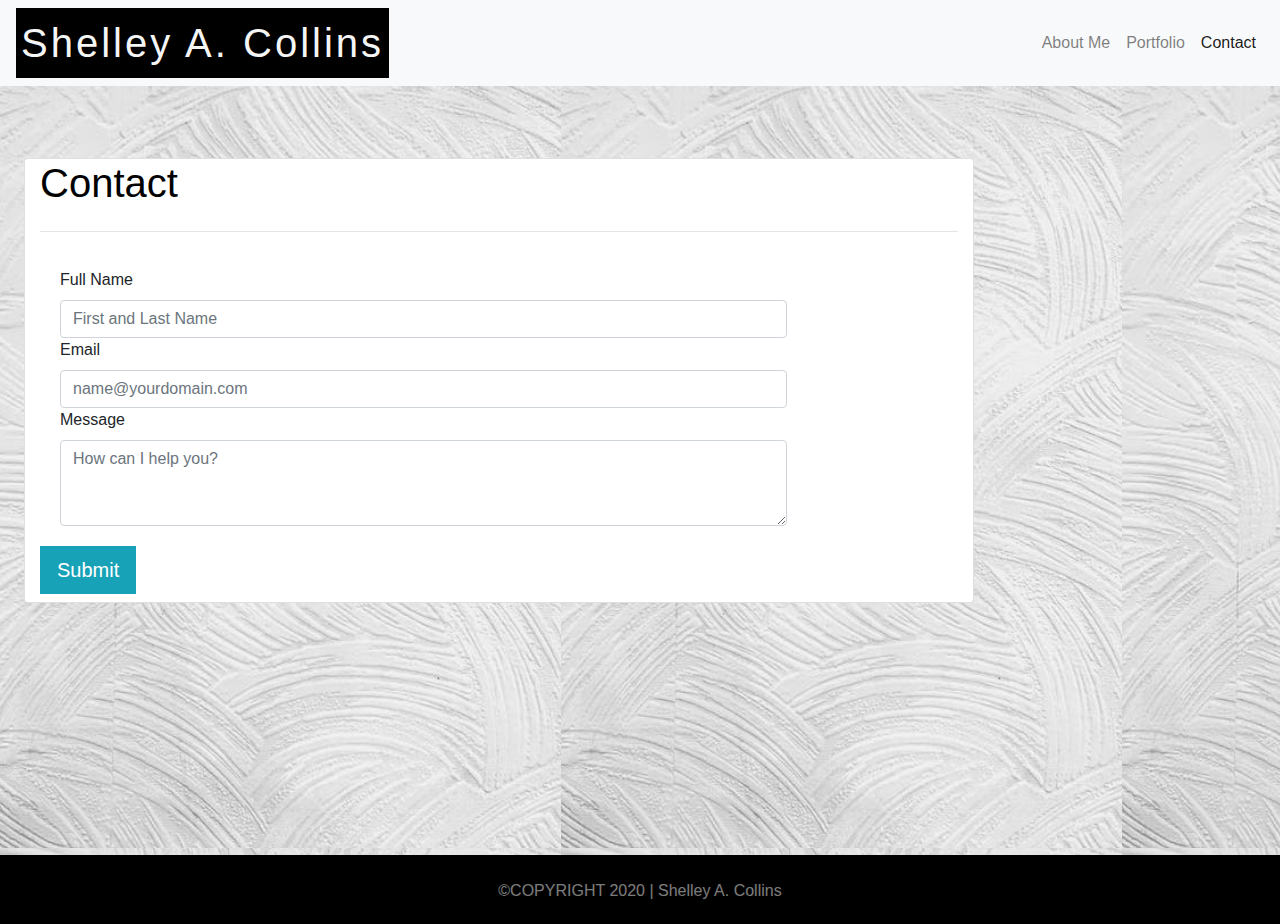
<file: contact.html>
<!DOCTYPE html>
<html lang="en">

<head>
    <title>Contact Information</title>
    <meta charset="utf-8">
    <meta http-equiv="X-UA-Compatible" content="IE=edge">
    <meta name="description" content="">
    <meta name="viewport" content="width=device-width, initial-scale=1">
    <!-- bootstrap -->
    <link href="bootstrap.min.css" rel="stylesheet">
    <link href="style.css" rel="stylesheet">
</head>

<body>
    <nav class="navbar navbar-expand-lg navbar-light bg-light">
        <a class="navbar-brand" id="brandlink" href="#">Shelley A. Collins</a>
        <button class="navbar-toggler" type="button" data-toggle="collapse" data-target="#navbarSupportedContent" aria-controls="navbarSupportedContent" aria-expanded="false" aria-label="Toggle navigation">
                <span class="navbar-toggler-icon"></span>
              </button>
        <div class="collapse navbar-collapse" id="navbarSupportedContent">
            <ul class="navbar-nav ml-auto">
                <li class="nav-item">
                    <a class="nav-link" href="index.html">About Me</a>
                </li>
                <li class="nav-item">
                    <a class="nav-link" href="portfolio.html">Portfolio</a>
                </li>
                <li class="nav-item">
                    <a class="nav-link active" href="contact.html">Contact<span class="sr-only">(current)</span></a>
                </li>
            </ul>
        </div>
    </nav>
    <main class="ml-3">
        <br>
        <br>
        <br>
        <article class="container ml-2 mb-5">
            <div class="row">
                <div class="col-11 col-sm-10 card">
                    <h1 id="contenttitle">Contact</h1>
                    <hr>
                    <div class="card-body">
                        <div class="row">
                            <form class="col-md-10 form">
                                <div class="form-group-row">
                                    <label for="controlinput1">Full Name</label>
                                    <input type="text" class="form-control" id="controlinput1" placeholder="First and Last Name">
                                </div>
                                <div class="form-group-row">
                                    <label for="controlinput2">Email</label>
                                    <input type="text" class="form-control" id="controlinput2" placeholder="name@yourdomain.com">
                                </div>
                                <div class="form-group-row">
                                    <label for="controlinput3">Message</label>
                                    <textarea class="form-control" id="controlinput3" rows="3" placeholder="How can I help you?"></textarea>
                                </div>
                            </form>
                        </div>
                    </div>
                    <div>
                        <button class="btn btn-lg btn-info rounded-0 mb-2" id="submitbutton">Submit</button>
                    </div>
                </div>
            </div>
        </article>
    </main>
    <!-- footer and card component here-->
    <footer class="text-center p-4">
        <span class="text-center">&copy;COPYRIGHT 2020 | Shelley A. Collins</span>
    </footer>
</body>

</html>
</file>
<file: style.css>
footer{
 height: 69px;
 background: black;
 color: whitesmoke;
}

footer span{
 opacity: .5;
}

main{
  min-height: calc(100vh - 62px - 69px);
}

body{
  background-image: url('Background.PNG');
}

.card-body p{
  font-family: -apple-system, BlinkMacSystemFont, 'Segoe UI', Roboto, Oxygen, Ubuntu, Cantarell, 'Open Sans', 'Helvetica Neue', sans-serif;
}

.navbar-brand{
  background-color: black;
  font-size: 2.5em;
  letter-spacing: 3px;
  padding-left: 5px;
  padding-right: 5px;
  }

#brandlink{
  color:whitesmoke;
}

#contenttitle{
  color:black;
}
</file>
